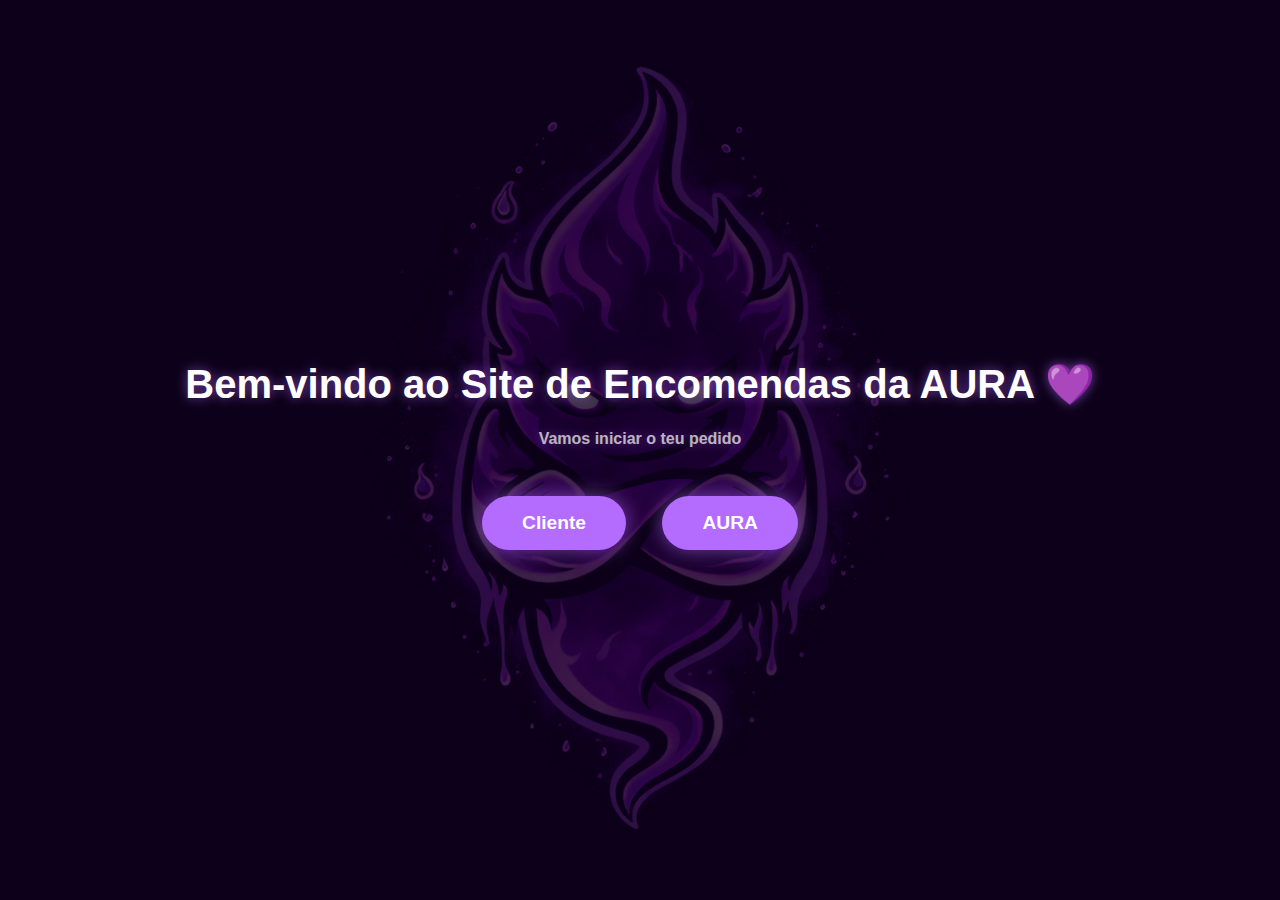
<file: BemVindoAura.html>
<!DOCTYPE html>
<html lang="pt-BR">
<head>
  <meta charset="UTF-8" />
  <meta name="viewport" content="width=device-width, initial-scale=1.0" />
  <title>Bem-vindo ao Site de Encomendas da AURA 💜</title>
  <style>
    body {
      margin: 0;
      padding: 0;
      height: 100vh;
      display: flex;
      align-items: center;
      justify-content: center;
      background-color: #0d001a;
      overflow: hidden;
      font-family: 'Poppins', sans-serif;
    }

    .background {
      position: absolute;
      top: 50%;
      left: 50%;
      transform: translate(-50%, -50%);
      width: 100vw;
      height: 100vh;
      background: url("fantasma_aura_sem_fundo.png") no-repeat center center;
      background-size: contain;
      opacity: 0.2;
      animation: pulse 5s infinite ease-in-out;
    }

    @keyframes pulse {
      0%, 100% { transform: translate(-50%, -50%) scale(1); }
      50% { transform: translate(-50%, -50%) scale(1.04); }
    }

    .content {
      position: relative;
      text-align: center;
      z-index: 1;
    }

    h1 {
      color: white;
      font-size: 2.5rem;
      text-shadow: 0 0 12px rgba(180,107,255,0.6);
    }

    .btn {
      margin: 1rem;
      padding: 1rem 2.5rem;
      font-size: 1.2rem;
      font-weight: bold;
      color: white;
      background: #b46bff;
      border: none;
      border-radius: 50px;
      box-shadow: 0 0 20px rgba(180,107,255,0.6);
      cursor: pointer;
      transition: all 0.3s ease;
    }

    .btn:hover {
      background: #9f4dff;
      box-shadow: 0 0 30px rgba(180,107,255,0.8);
      transform: scale(1.05);
    }

    .modal {
      position: fixed;
      top: 0; left: 0;
      width: 100%; height: 100%;
      background: rgba(0,0,0,0.6);
      display: flex; align-items: center; justify-content: center;
      z-index: 10;
    }

    .modal-content {
      background: rgba(255,255,255,0.06);
      padding: 30px;
      border-radius: 20px;
      backdrop-filter: blur(12px);
      border: 1px solid rgba(255,255,255,0.2);
      text-align: center;
      color: white;
      width: 300px;
      box-shadow: 0 0 25px rgba(180,107,255,0.5);
    }

    .modal-content input {
      width: 100%;
      padding: 10px;
      margin-top: 15px;
      border-radius: 8px;
      border: 1px solid rgba(255,255,255,0.3);
      background: rgba(0,0,0,0.3);
      color: white;
      font-size: 16px;
    }

    .modal-content button {
      margin-top: 15px;
      padding: 10px 20px;
      background: #b46bff;
      color: white;
      border: none;
      border-radius: 8px;
      font-weight: bold;
      cursor: pointer;
      transition: 0.3s;
    }

    .modal-content button:hover {
      background: #9f4dff;
    }
  </style>
</head>
<body>
  <div class="background"></div>
  <div class="content">
    <h1>Bem-vindo ao Site de Encomendas da AURA 💜<br>
      <small style="font-size: 1rem; opacity: 0.7">Vamos iniciar o teu pedido</small>
    </h1>
    <button class="btn" onclick="window.location.href='index.html'">Cliente</button>
    <button class="btn" onclick="abrirModal()">AURA</button>
  </div>

  <div id="modal" class="modal" style="display:none">
    <div class="modal-content">
      <h2>🔒 Acesso AURA</h2>
      <input type="password" id="adminPass" placeholder="Palavra-passe...">
      <button onclick="verificarSenha()">Entrar</button>
      <button onclick="fecharModal()" style="background:#555;margin-top:10px">Voltar</button>
    </div>
  </div>

  <script>
    function abrirModal() {
      document.getElementById('modal').style.display = 'flex';
    }

    function fecharModal() {
      document.getElementById('modal').style.display = 'none';
    }

    function verificarSenha() {
      const pass = document.getElementById('adminPass').value;
      if (pass === "entregas_aura") {
        window.location.href = "/admin.html";
      } else {
        alert("Palavra-passe incorreta.");
      }
    }
  </script>
</body>
</html>
</file>
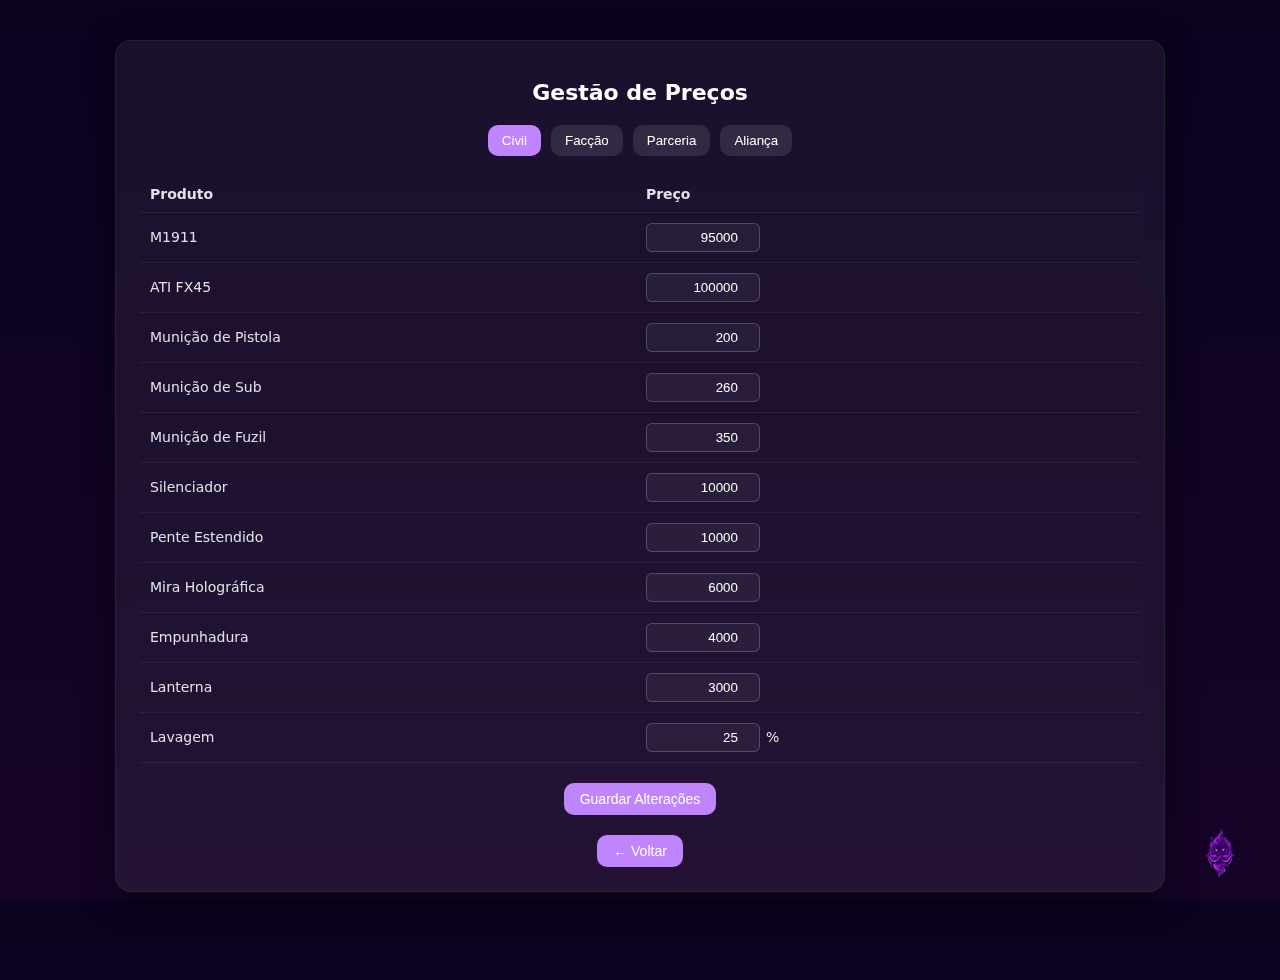
<file: admin/precos.html>
<!doctype html>
<html lang="pt">
<head>
  <meta charset="utf-8" />
  <meta name="viewport" content="width=device-width,initial-scale=1" />
  <title>Preços - Admin AURA</title>
  <link rel="icon" href="../Aurinha.png" />
  <style>
    :root{--bg:#0f0320;--glass:rgba(255,255,255,0.06);--accent:#c084fc;--muted:rgba(255,255,255,0.88)}
    html,body{height:100%;margin:0;font-family:Inter,ui-sans-serif,system-ui;}
    body{background:linear-gradient(180deg,#0b0220 0%, #160428 100%);padding:40px;color:var(--muted)}
    .card{max-width:1000px;margin:auto;background:var(--glass);border-radius:16px;padding:24px;box-shadow:0 8px 30px rgba(0,0,0,0.6);backdrop-filter:blur(8px);border:1px solid rgba(255,255,255,0.06)}
    h1{font-size:22px;color:#fff;margin-bottom:20px;text-align:center}
    .tabs{display:flex;justify-content:center;gap:10px;margin-bottom:20px;flex-wrap:wrap}
    .tab-btn{background:rgba(255,255,255,0.1);color:#fff;padding:8px 14px;border:none;border-radius:10px;cursor:pointer;font-weight:500}
    .tab-btn.active{background:var(--accent)}
    table{width:100%;border-collapse:collapse;margin-top:10px}
    th,td{padding:10px;border-bottom:1px solid rgba(255,255,255,0.06);font-size:14px;text-align:left}
    .preco-wrapper{display:flex;align-items:center;gap:4px}
    input[type=number]{width:100px;padding:6px;border-radius:6px;border:1px solid rgba(255,255,255,0.2);background:rgba(255,255,255,0.05);color:#fff;text-align:right}
    .percento{margin-left:2px}
    .btn{background:var(--accent);color:#fff;padding:8px 16px;border-radius:10px;border:0;cursor:pointer;font-size:14px;margin-top:20px;display:block;margin-left:auto;margin-right:auto}
    .muted{color:rgba(255,255,255,0.6)}
    .floaty{position:fixed;bottom:20px;right:20px;width:80px;animation:float 3s ease-in-out infinite;opacity:0.9;z-index:10}
    @keyframes float{0%{transform:translateY(0);}50%{transform:translateY(-10px);}100%{transform:translateY(0);}}
  </style>
</head>
<body>
  <div class="card">
    <h1>Gestão de Preços</h1>
    <div class="tabs">
      <button class="tab-btn active" onclick="selecionarTipo('civil')">Civil</button>
      <button class="tab-btn" onclick="selecionarTipo('normal')">Facção</button>
      <button class="tab-btn" onclick="selecionarTipo('parceria')">Parceria</button>
      <button class="tab-btn" onclick="selecionarTipo('alianca')">Aliança</button>
    </div>

    <table>
      <thead>
        <tr><th>Produto</th><th>Preço</th></tr>
      </thead>
      <tbody id="precosTabela"></tbody>
    </table>

    <button class="btn" onclick="guardarPrecos()">Guardar Alterações</button>
    <button class="btn" onclick="history.back()">← Voltar</button>
  </div>

  <img src="../fantasma_aura_sem_fundo.png" alt="fantasma aura" class="floaty">

  <script>
    let precos = {};
    let tipoSelecionado = "civil";

    const produtos = [
      "M1911","ATI FX45","Munição de Pistola","Munição de Sub","Munição de Fuzil",
      "Silenciador","Pente Estendido","Mira Holográfica",
      "Empunhadura","Lanterna","Lavagem","Moeda do Caruso"
    ];

    function carregarPrecos() {
      fetch("../data/precos.json")
        .then(r => r.json())
        .then(data => {
          precos = data;
          renderTabela();
        });
    }

    function renderTabela() {
      const tbody = document.getElementById("precosTabela");
      tbody.innerHTML = produtos
        .filter(prod => tipoSelecionado !== 'civil' || prod !== "Moeda do Caruso")
        .map(prod => {
          const valor = precos[prod]?.[tipoSelecionado] || 0;
          const isLavagem = prod === "Lavagem";
          return `<tr>
            <td>${prod}</td>
            <td>
              <div class="preco-wrapper">
                <input type="number" step="any" value="${valor}" onchange="atualizarPreco('${prod}', this.value)">
                ${isLavagem ? '<span class="percento">%</span>' : ''}
              </div>
            </td>
          </tr>`;
        }).join("");
    }

    function selecionarTipo(tipo) {
      tipoSelecionado = tipo;
      document.querySelectorAll(".tab-btn").forEach(btn => btn.classList.remove("active"));
      document.querySelector(`.tab-btn[onclick*='${tipo}']`).classList.add("active");
      renderTabela();
    }

    function atualizarPreco(prod, valor) {
      if (!precos[prod]) precos[prod] = {};
      precos[prod][tipoSelecionado] = parseFloat(valor);
    }

    function guardarPrecos() {
      console.log("Preços atualizados:", precos);
      alert("(Simulado) Preços guardados! Em breve vamos ligar isto ao Firebase.");
    }

    carregarPrecos();
  </script>
</body>
</html>
</file>
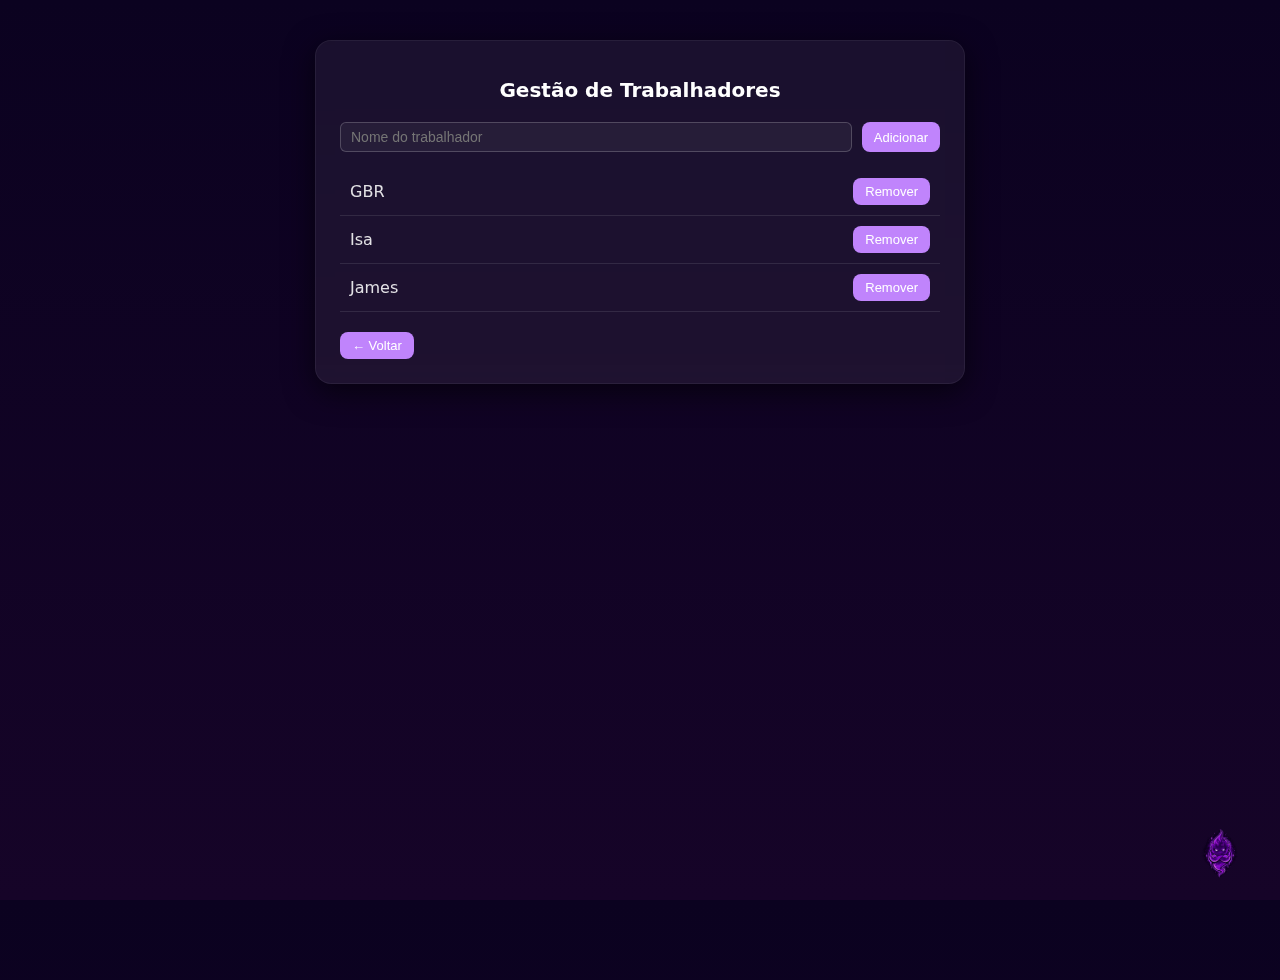
<file: admin/trabalhadores.html>
<!doctype html>
<html lang="pt">
<head>
  <meta charset="utf-8" />
  <meta name="viewport" content="width=device-width,initial-scale=1" />
  <title>Trabalhadores - Admin AURA</title>
  <link rel="icon" href="../Aurinha.png" />
  <style>
    :root{--bg:#0f0320;--glass:rgba(255,255,255,0.06);--accent:#c084fc;--muted:rgba(255,255,255,0.88)}
    html,body{height:100%;margin:0;font-family:Inter,ui-sans-serif,system-ui;}
    body{background:linear-gradient(180deg,#0b0220 0%, #160428 100%);padding:40px;color:var(--muted)}
    .card{width:600px;max-width:95vw;margin:auto;background:var(--glass);border-radius:16px;padding:24px;box-shadow:0 8px 30px rgba(0,0,0,0.6);backdrop-filter:blur(8px);border:1px solid rgba(255,255,255,0.06)}
    h1{font-size:20px;color:#fff;margin-bottom:20px;text-align:center}
    ul{list-style:none;padding:0;margin:0}
    li{padding:10px;border-bottom:1px solid rgba(255,255,255,0.1);display:flex;justify-content:space-between;align-items:center}
    .btn{background:var(--accent);color:#fff;padding:6px 12px;border-radius:8px;border:0;cursor:pointer;font-size:13px}
    input{padding:6px 10px;border-radius:6px;border:1px solid rgba(255,255,255,0.2);background:rgba(255,255,255,0.05);color:#fff;font-size:14px;width:100%}
    .form-inline{display:flex;gap:10px;margin-bottom:16px}
    .floaty{position:fixed;bottom:20px;right:20px;width:80px;animation:float 3s ease-in-out infinite;opacity:0.9;z-index:10}
    @keyframes float{0%{transform:translateY(0);}50%{transform:translateY(-10px);}100%{transform:translateY(0);}}
  </style>
</head>
<body>
  <div class="card">
    <h1>Gestão de Trabalhadores</h1>

    <div class="form-inline">
      <input type="text" id="nomeTrabalhador" placeholder="Nome do trabalhador">
      <button class="btn" onclick="adicionarTrabalhador()">Adicionar</button>
    </div>

    <ul id="listaTrabalhadores"></ul>
    <button class="btn" style="margin-top:20px" onclick="history.back()">← Voltar</button>
  </div>

  <img src="../fantasma_aura_sem_fundo.png" alt="fantasma aura" class="floaty">

  <script>
    let trabalhadores = [];

    function carregarTrabalhadores() {
      fetch("../data/trabalhadores.json")
        .then(r => r.json())
        .then(data => {
          trabalhadores = data;
          renderLista();
        });
    }

    function renderLista() {
      const ul = document.getElementById("listaTrabalhadores");
      ul.innerHTML = trabalhadores.map((nome, i) => `
        <li>
          ${nome}
          <button class="btn" onclick="removerTrabalhador(${i})">Remover</button>
        </li>`).join("");
    }

    function adicionarTrabalhador() {
      const nome = document.getElementById("nomeTrabalhador").value.trim();
      if (!nome) return alert("Insere um nome válido.");
      trabalhadores.push(nome);
      renderLista();
    }

    function removerTrabalhador(index) {
      if (confirm("Remover este trabalhador?")) {
        trabalhadores.splice(index, 1);
        renderLista();
      }
    }

    carregarTrabalhadores();
  </script>
</body>
</html>
</file>
